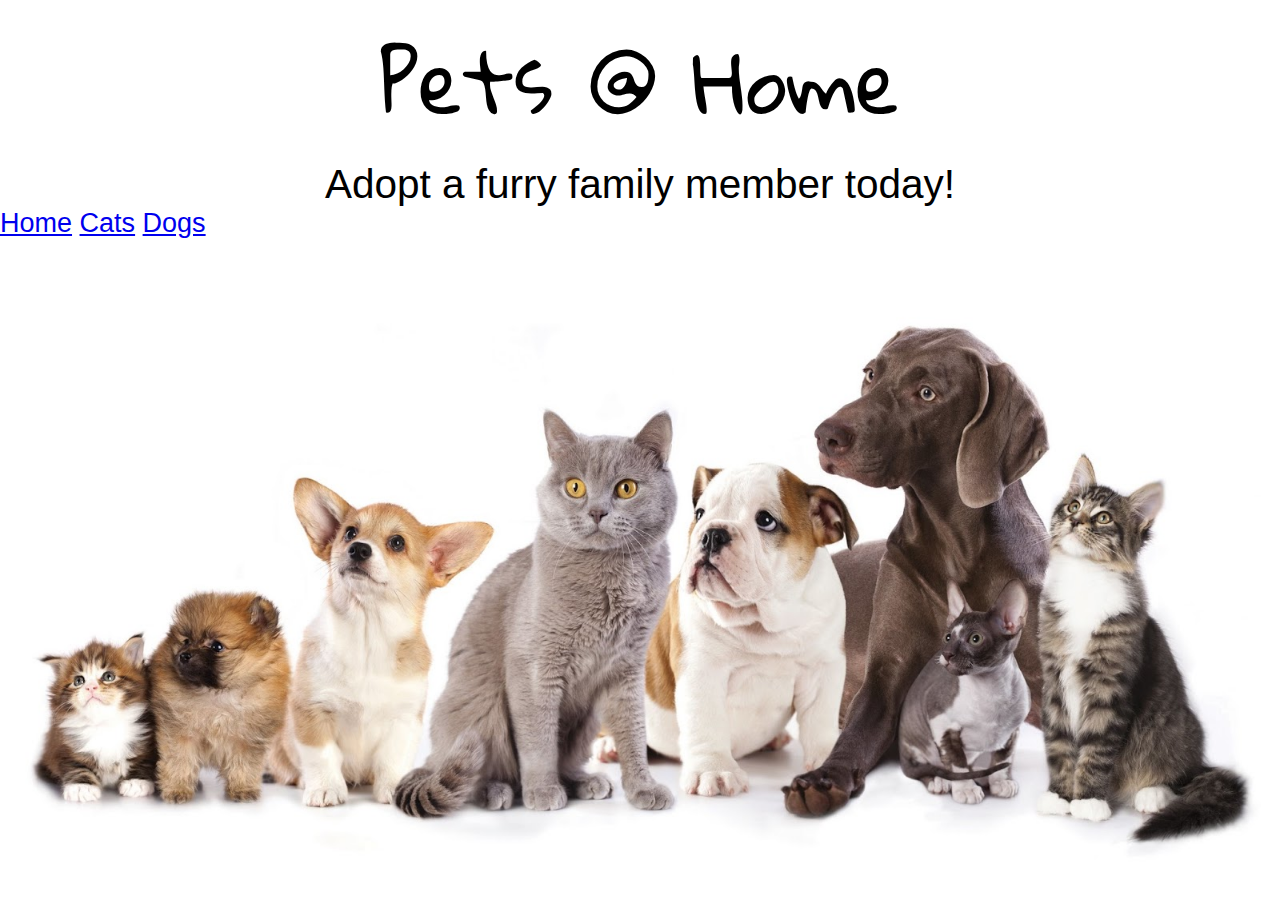
<file: code-challenge-four/index.html>
<!DOCTYPE html>
<html>
    <head>
        <title>Code Challenge Four</title>
        <link rel="preconnect" href="https://fonts.googleapis.com">
        <link rel="preconnect" href="https://fonts.gstatic.com" crossorigin>
        <link href="https://fonts.googleapis.com/css2?family=Gloria+Hallelujah&display=swap" rel="stylesheet">
        <link rel="stylesheet" href="css/standard.css"/>
    </head>
    
    <body>
        <section>
            <div class="title">
                Pets @ Home
            </div>

            <div class="subtitle">
                Adopt a furry family member today!
            </div>

            <nav>
                <a href="#home">Home</a>
                <a href="#cats">Cats</a>
                <a href="#dogs">Dogs</a>
            </nav>

       </section>

    </body>

</html>
</file>
<file: code-challenge-four/css/standard.css>
html,
body {
    font-size: 3vh;
    font-family: 'Open Sans', sans-serif;
    margin: 0;
}

section {
    width: 100%;
    height: 100vh;
    background-image: url("../images/Cats-and-Dogs.jpeg");
    background-size: contain;
    background-repeat: no-repeat;
    background-position: center bottom;
    background-attachment: fixed;
}

.title {
    font-family: 'Gloria Hallelujah', sans-serif;
    font-size: 3rem;
    text-align: center;
}

.subtitle {
    font-size: 1.5rem;
    text-align: center;
}
</file>
